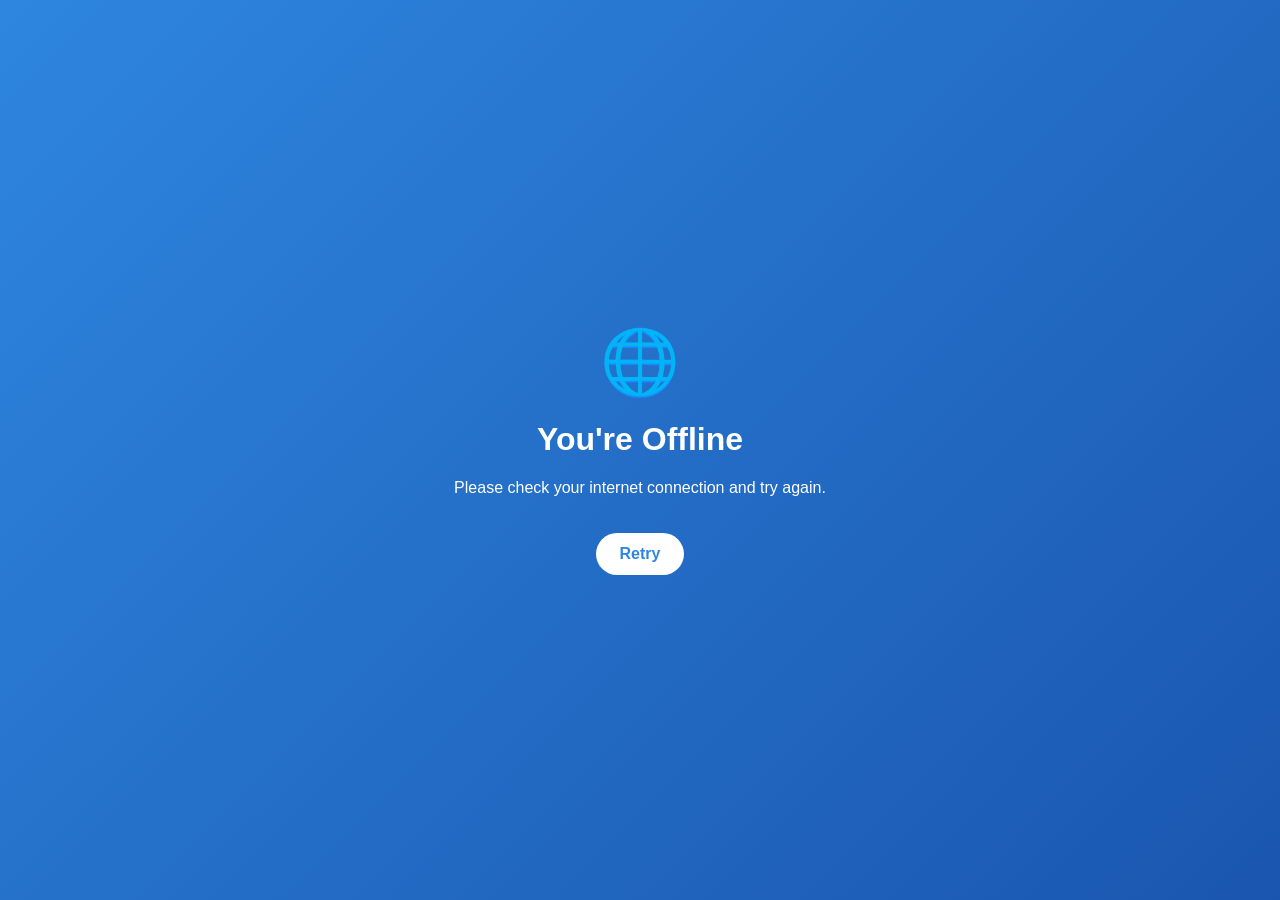
<file: offline.html>
<!DOCTYPE html>
<html lang="en">
<head>
  <meta charset="UTF-8">
  <meta name="viewport" content="width=device-width, initial-scale=1.0">
  <title>You're Offline - VikeServe</title>
  <style>
    body {
      font-family: 'Poppins', sans-serif;
      display: flex;
      justify-content: center;
      align-items: center;
      min-height: 100vh;
      margin: 0;
      background: linear-gradient(135deg, #2E86DE, #1A56B0);
      color: white;
      text-align: center;
    }
    .container {
      padding: 20px;
    }
    .icon {
      font-size: 64px;
      margin-bottom: 20px;
    }
    button {
      background: white;
      border: none;
      padding: 12px 24px;
      border-radius: 30px;
      font-size: 16px;
      font-weight: 600;
      color: #2E86DE;
      margin-top: 20px;
      cursor: pointer;
    }
  </style>
</head>
<body>
  <div class="container">
    <div class="icon">🌐</div>
    <h1>You're Offline</h1>
    <p>Please check your internet connection and try again.</p>
    <button onclick="location.reload()">Retry</button>
  </div>
</body>
</html>
</file>
